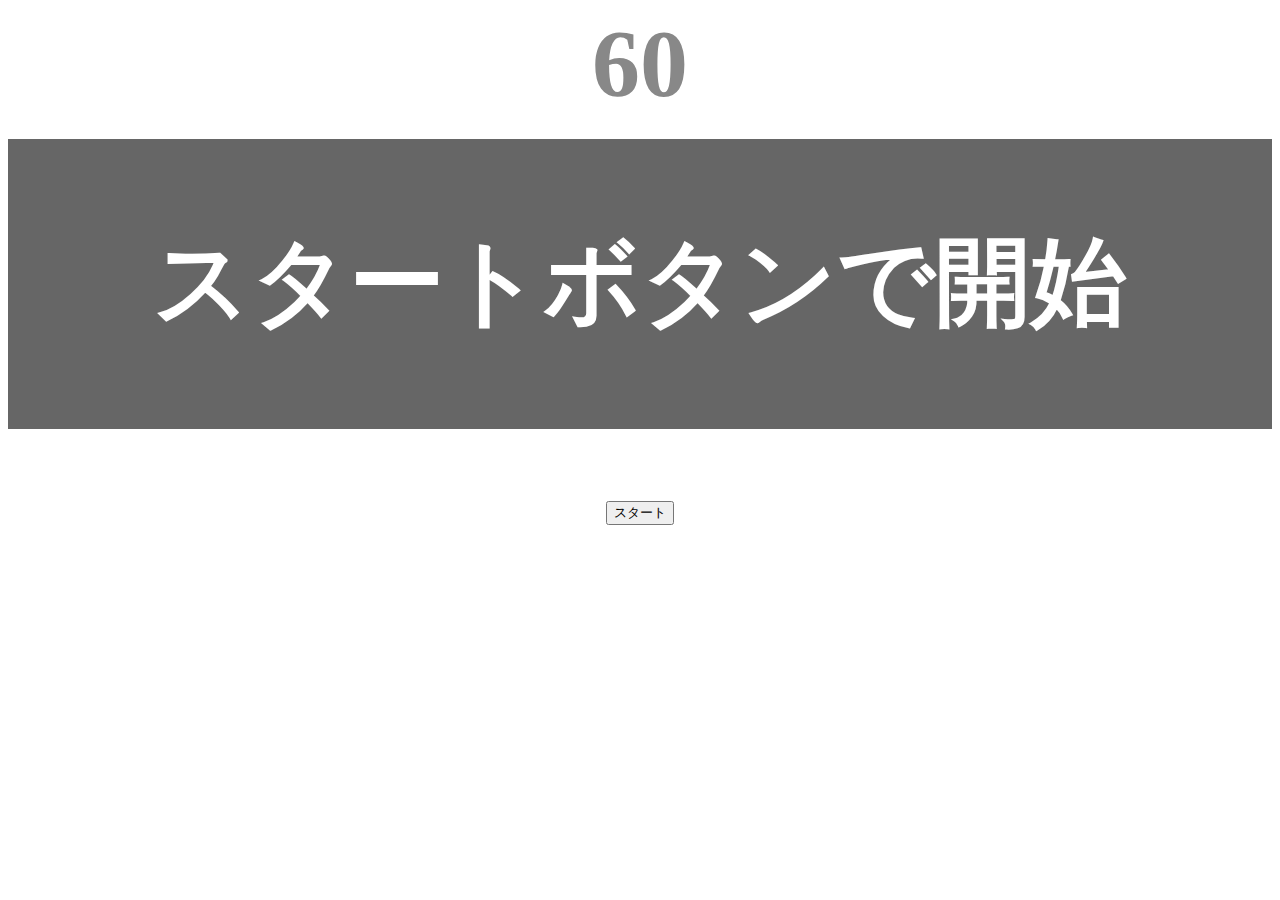
<file: kadai_001/index.html>
<!DOCTYPE html>
<html>
<head>
    <title>タイピングゲーム</title>
    <meta charset="UTF-8">
    <meta name="description" content="【JavaSccript応用編】簡易的なタイピングゲームです。">
    <meta name="viewport" content="width=device-width,initial-scale=1.0">
    <link rel="stylesheet" href="style.css">
</head>
<body>
    <p id="count" class="count">60</p>
    <div id="wrap" class="wrap">
        <span id="typed" class="typed"></span>
        <span id="untyped"></span>
    </div>
    <span id="scorefield"></span>
    <button id="start">スタート</button>
    <script type="text/javascript" src="main.js"></script>
</body>
</html>
</file>
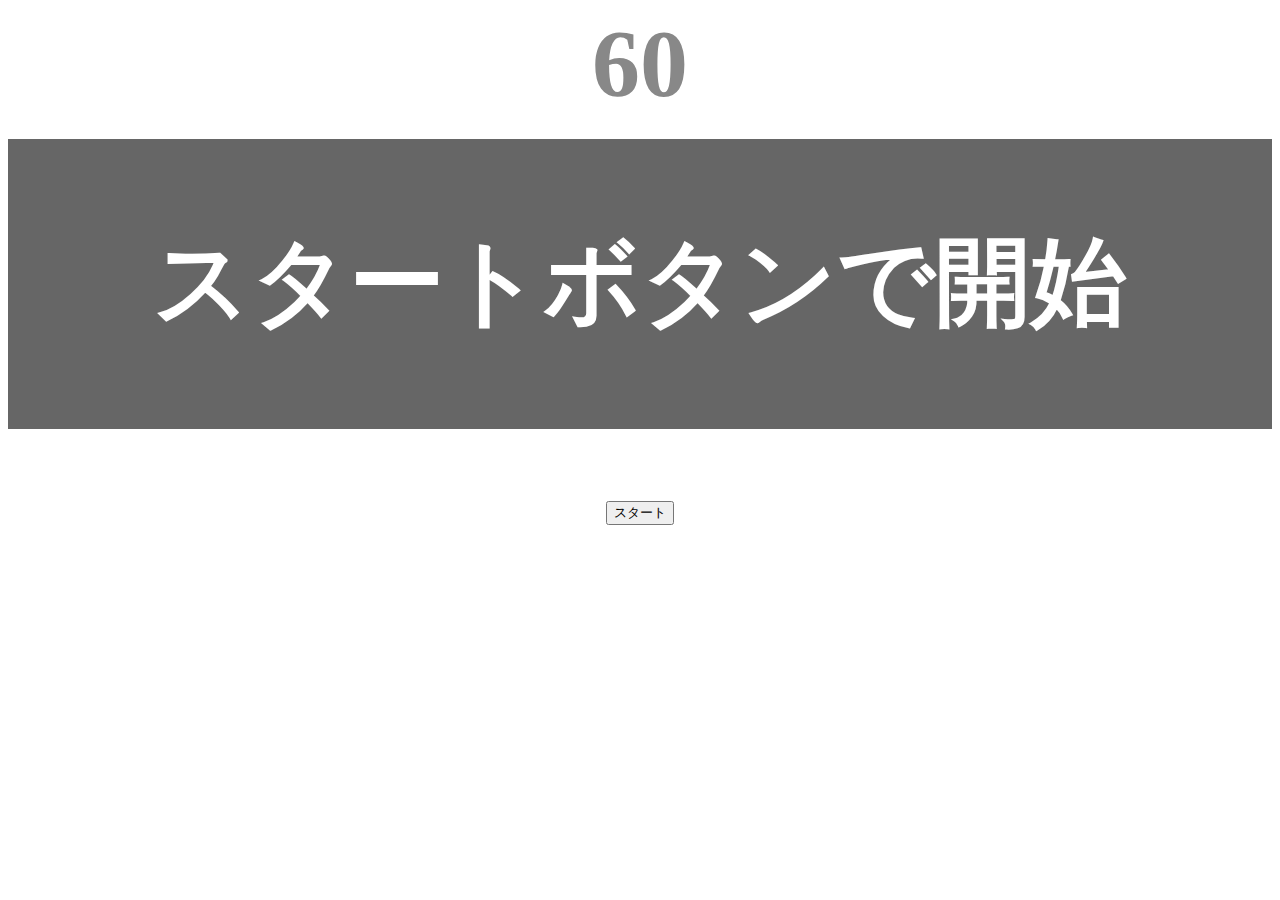
<file: kadai_002/index.html>
<!DOCTYPE html>
<html>
<head>
    <title>タイピングゲーム</title>
    <meta charset="UTF-8">
    <meta name="description" content="【JavaSccript応用編】簡易的なタイピングゲームです。">
    <meta name="viewport" content="width=device-width,initial-scale=1.0">
    <link rel="stylesheet" href="style.css">
</head>
<body>
    <p id="count" class="count">60</p>
    <div id="wrap" class="wrap">
        <span id="typed" class="typed"></span>
        <span id="untyped"></span>
        <span id="finish"></span>
    </div>

    <button id="start">スタート</button>
    <script type="text/javascript" src="main.js"></script>
</body>
</html>
</file>
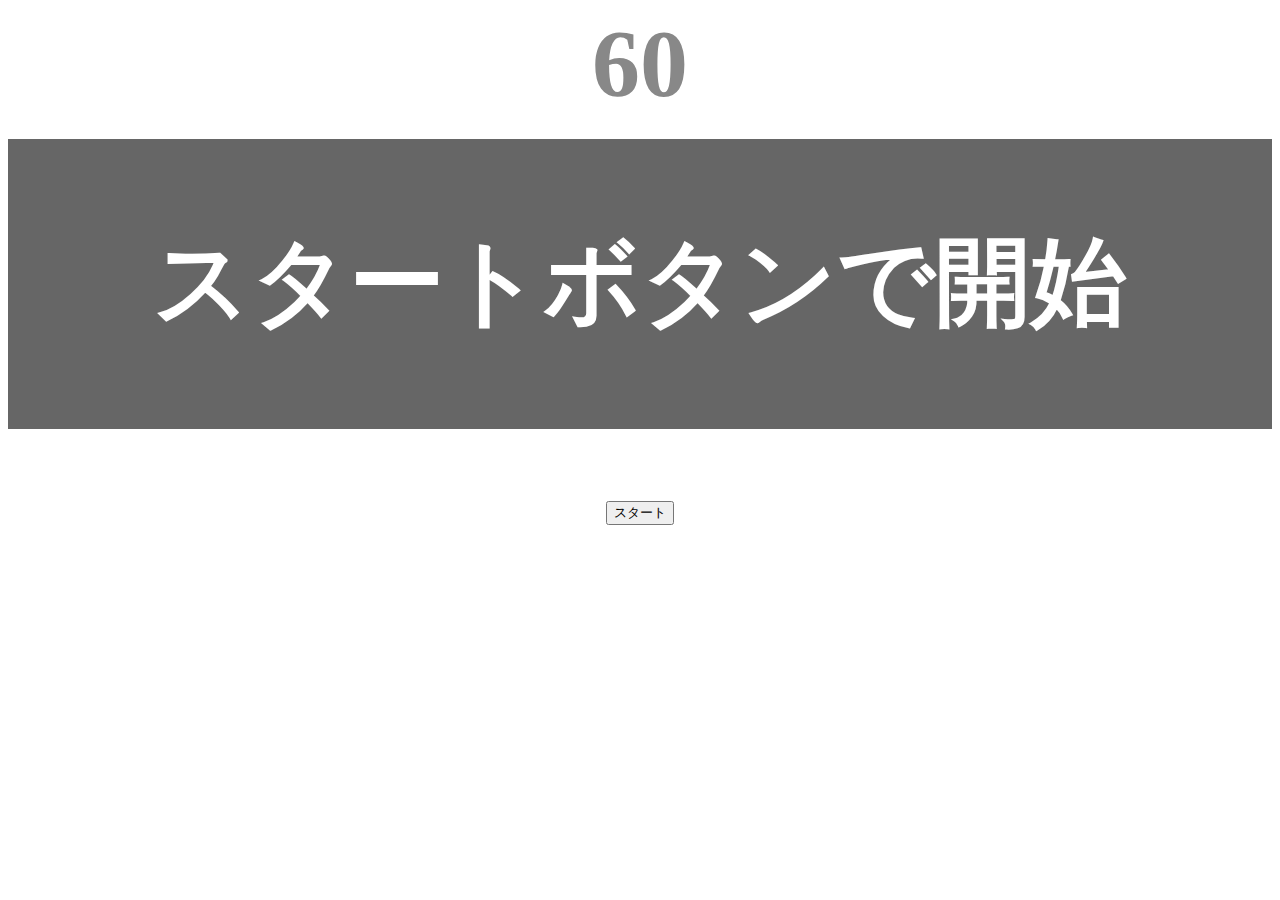
<file: kadai_tutorial_output/index.html>
<!DOCTYPE html>
<html>
<head>
    <title>タイピングゲーム</title>
    <meta charset="UTF-8">
    <meta name="description" content="【JavaSccript応用編】簡易的なタイピングゲームです。">
    <meta name="viewport" content="width=device-width,initial-scale=1.0">
    <link rel="stylesheet" href="style.css">
</head>
<body>
    <p id="count" class="count">60</p>
    <div id="wrap" class="wrap">
        <span id="typed" class="typed"></span>
        <span id="untyped"></span>
    </div>
    <button id="start">スタート</button>
    <script type="text/javascript" src="main.js"></script>
</body>
</html>
</file>
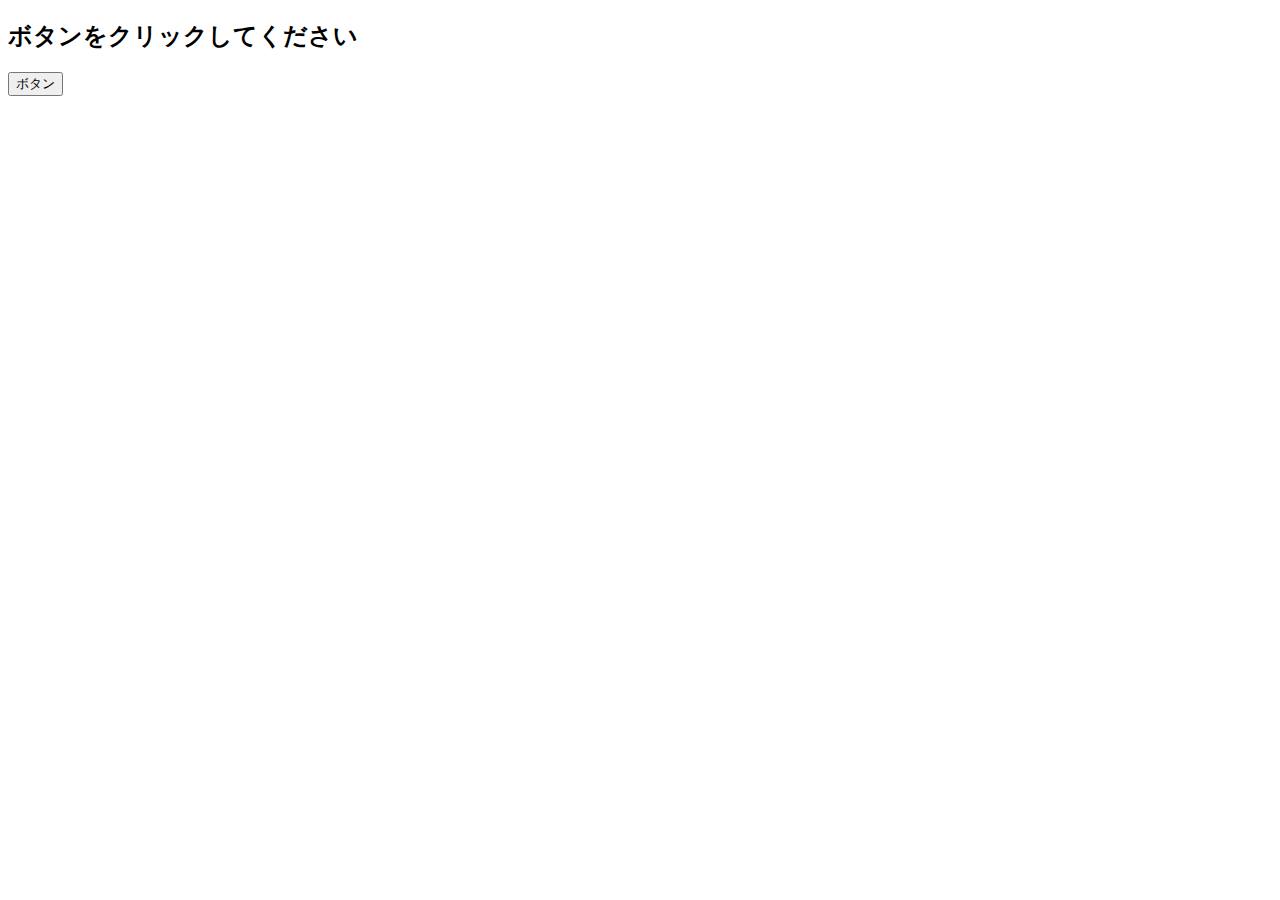
<file: kadai_020/event.html>
<!DOCTYPE html>
<html lang="ja">
<head>
  <title>JavaScriptの基礎を学ぼう_20章課題</title>                                 
  <meta charset="UTF-8">
</head>
<body>
    <h2 id="text">ボタンをクリックしてください</h2>
    <button id="btn">ボタン</button>
    <script src="event.js"></script>
</body>
</html>
</file>
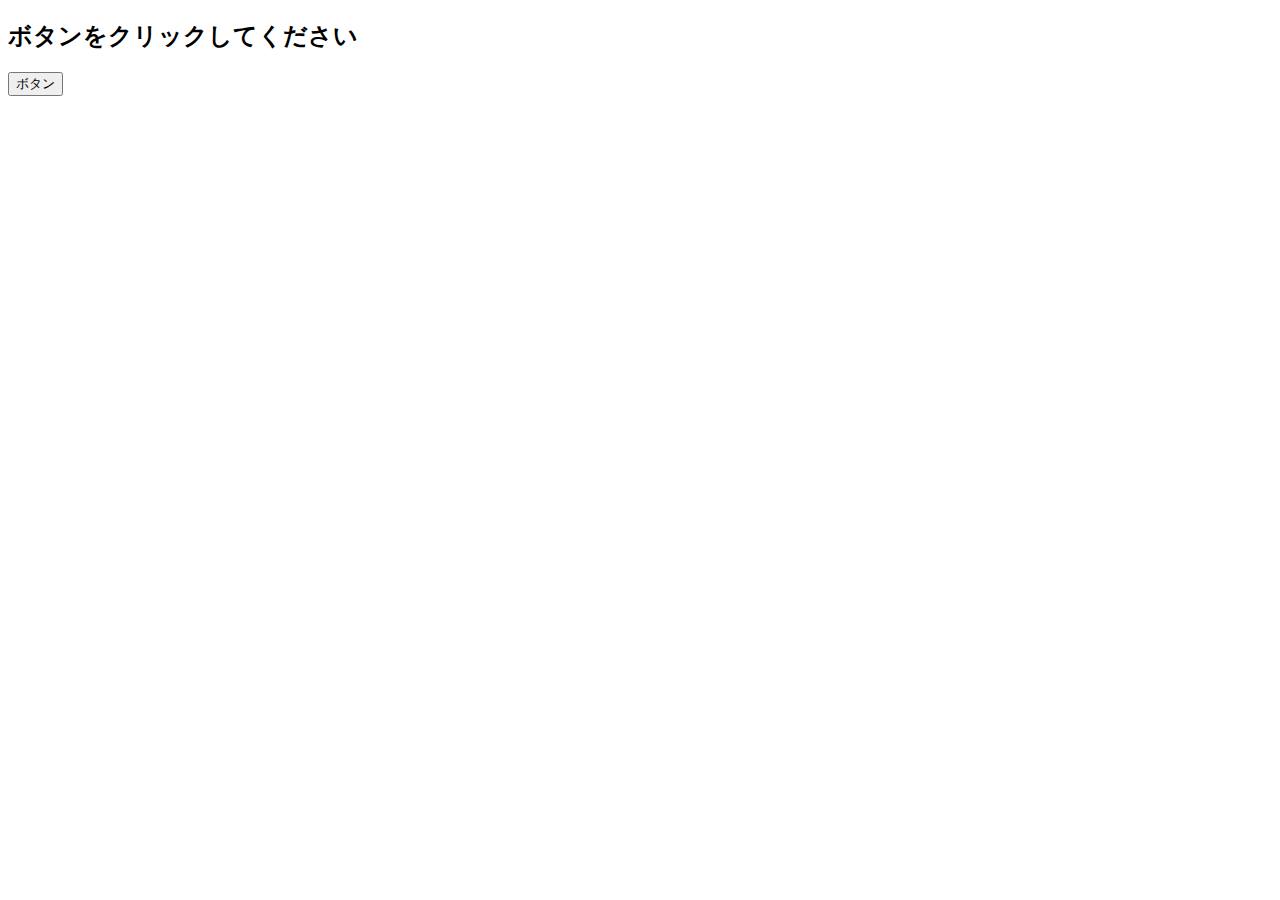
<file: kadai_021/event.html>
<!DOCTYPE html>
<html lang="ja">
<head>
  <title>JavaScriptの基礎を学ぼう_21章課題</title>                                 
  <meta charset="UTF-8">
</head>
<body>
    <h2 id="text">ボタンをクリックしてください</h2>
    <button id="btn">ボタン</button>
    <script src="event.js"></script>
</body>
</html>
</file>
<file: kadai_001/style.css>
html{
    font-size: 6em;
    color: #888;
}

body{
    text-align: center;
}

.count{
    margin: 0;
    font-weight: bold;
    color: #888;
}

.wrap{
    margin-top: 20px;
    padding: 80px 40px;
    background-color: #666;
    font-weight: bold;
    color: #fff;
}

.typed{
    color: lightgreen;
}

.mistyped{
    background-color: red;
}
</file>
<file: kadai_002/style.css>
html{
    font-size: 6em;
    color: #888;
}

body{
    text-align: center;
}

.count{
    margin: 0;
    font-weight: bold;
    color: #888;
}

.wrap{
    margin-top: 20px;
    padding: 80px 40px;
    background-color: #666;
    font-weight: bold;
    color: #fff;
}

.typed{
    color: lightgreen;
}

.mistyped{
    background-color: red;
}
</file>
<file: kadai_tutorial_output/style.css>
html{
    font-size: 6em;
}

body{
    text-align: center;
}

.count{
    margin: 0;
    font-weight: bold;
    color: #888;
}

.wrap{
    margin-top: 20px;
    padding: 80px 40px;
    background-color: #666;
    font-weight: bold;
    color: #fff;
}

.typed{
    color: lightgreen;
}

.mistyped{
    background-color: red;
}
</file>
